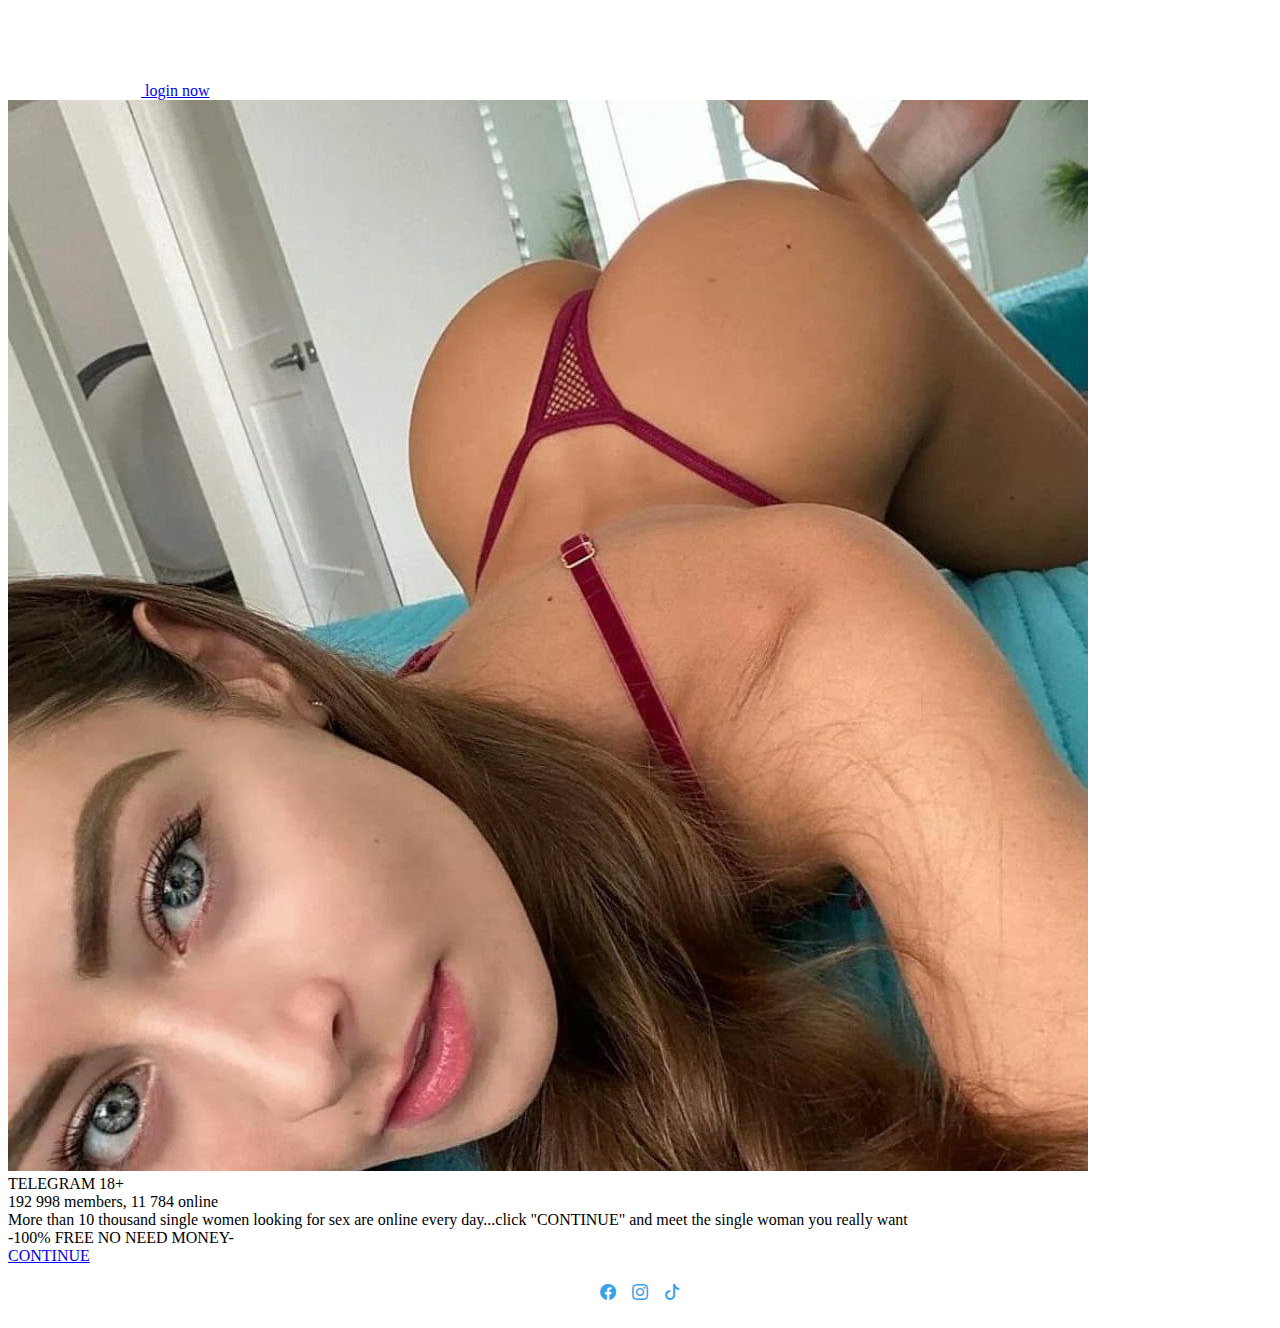
<file: TELEGRAM LAWAS/index.html>
<!DOCTYPE html>
<html>

<head>
    <meta charset="utf-8">
    <title>OFFICIAL TELEGRAM DATING</title>
    <meta name="viewport" content="width=device-width, initial-scale=1.0">

    <script>window.matchMedia && window.matchMedia('(prefers-color-scheme: dark)').matches && document.documentElement && document.documentElement.classList && document.documentElement.classList.add('theme_dark');</script>
    <link rel="icon" type="image/svg+xml" href="https://telegram.org/img/website_icon.svg?4">
    <link rel="apple-touch-icon" sizes="180x180" href="https://telegram.org/img/apple-touch-icon.png">
    <link rel="icon" type="image/png" sizes="32x32" href="https://telegram.org/img/favicon-32x32.png">
    <link rel="icon" type="image/png" sizes="16x16" href="https://telegram.org/img/favicon-16x16.png">
    <link rel="alternate icon" href="https://telegram.org/img/favicon.ico" type="image/x-icon" />
    <link href="https://fonts.googleapis.com/css?family=Roboto:400,700" rel="stylesheet" type="text/css">
    <!--link href="/css/myriad.css" rel="stylesheet"-->
    <link rel="stylesheet" href="style.css">
    <link rel="stylesheet" href="https://cdn.jsdelivr.net/npm/bootstrap-icons@1.8.1/font/bootstrap-icons.css">
    <link href="https://telegram.org/css/bootstrap.min.css?3" rel="stylesheet">
    <link href="https://telegram.org/css/telegram.css?227" rel="stylesheet" media="screen">
</head>

<body class="no_transition">
    <div class="tgme_background_wrap">
        <canvas id="tgme_background" class="tgme_background default" width="50" height="50"
            data-colors="dbddbb,6ba587,d5d88d,88b884"></canvas>
        <div class="tgme_background_pattern default"></div>
    </div>
    <div class="tgme_page_wrap">
        <div class="tgme_head_wrap">
            <div class="tgme_head">
                <a href="link-1" class="tgme_head_brand">
                    <svg class="tgme_logo" height="34" viewBox="0 0 133 34" width="133"
                        xmlns="http://www.w3.org/2000/svg">
                        <g fill="none" fill-rule="evenodd">
                            <circle cx="17" cy="17" fill="var(--accent-btn-color)" r="17" />
                            <path
                                d="m7.06510669 16.9258959c5.22739451-2.1065178 8.71314291-3.4952633 10.45724521-4.1662364 4.9797665-1.9157646 6.0145193-2.2485535 6.6889567-2.2595423.1483363-.0024169.480005.0315855.6948461.192827.1814076.1361492.23132.3200675.2552048.4491519.0238847.1290844.0536269.4231419.0299841.65291-.2698553 2.6225356-1.4375148 8.986738-2.0315537 11.9240228-.2513602 1.2428753-.7499132 1.5088847-1.2290685 1.5496672-1.0413153.0886298-1.8284257-.4857912-2.8369905-1.0972863-1.5782048-.9568691-2.5327083-1.3984317-4.0646293-2.3321592-1.7703998-1.0790837-.212559-1.583655.7963867-2.5529189.2640459-.2536609 4.7753906-4.3097041 4.755976-4.431706-.0070494-.0442984-.1409018-.481649-.2457499-.5678447-.104848-.0861957-.2595946-.0567202-.3712641-.033278-.1582881.0332286-2.6794907 1.5745492-7.5636077 4.6239616-.715635.4545193-1.3638349.6759763-1.9445998.6643712-.64024672-.0127938-1.87182452-.334829-2.78737602-.6100966-1.12296117-.3376271-1.53748501-.4966332-1.45976769-1.0700283.04048-.2986597.32581586-.610598.8560076-.935815z"
                                fill="#fff" />
                            <path
                                d="m49.4 24v-12.562h-4.224v-2.266h11.198v2.266h-4.268v12.562zm16.094-4.598h-7.172c.066 1.936 1.562 2.772 3.3 2.772 1.254 0 2.134-.198 2.97-.484l.396 1.848c-.924.396-2.2.682-3.74.682-3.476 0-5.522-2.134-5.522-5.412 0-2.97 1.804-5.764 5.236-5.764 3.476 0 4.62 2.86 4.62 5.214 0 .506-.044.902-.088 1.144zm-7.172-1.892h4.708c.022-.99-.418-2.618-2.222-2.618-1.672 0-2.376 1.518-2.486 2.618zm9.538 6.49v-15.62h2.706v15.62zm14.84-4.598h-7.172c.066 1.936 1.562 2.772 3.3 2.772 1.254 0 2.134-.198 2.97-.484l.396 1.848c-.924.396-2.2.682-3.74.682-3.476 0-5.522-2.134-5.522-5.412 0-2.97 1.804-5.764 5.236-5.764 3.476 0 4.62 2.86 4.62 5.214 0 .506-.044.902-.088 1.144zm-7.172-1.892h4.708c.022-.99-.418-2.618-2.222-2.618-1.672 0-2.376 1.518-2.486 2.618zm19.24-1.144v6.072c0 2.244-.462 3.85-1.584 4.862-1.1.99-2.662 1.298-4.136 1.298-1.364 0-2.816-.308-3.74-.858l.594-2.046c.682.396 1.826.814 3.124.814 1.76 0 3.08-.924 3.08-3.234v-.924h-.044c-.616.946-1.694 1.584-3.124 1.584-2.662 0-4.554-2.2-4.554-5.236 0-3.52 2.288-5.654 4.862-5.654 1.65 0 2.596.792 3.102 1.672h.044l.11-1.43h2.354c-.044.726-.088 1.606-.088 3.08zm-2.706 2.948v-1.738c0-.264-.022-.506-.088-.726-.286-.99-1.056-1.738-2.2-1.738-1.518 0-2.64 1.32-2.64 3.498 0 1.826.924 3.3 2.618 3.3 1.012 0 1.892-.66 2.2-1.65.088-.264.11-.638.11-.946zm5.622 4.686v-7.26c0-1.452-.022-2.508-.088-3.454h2.332l.11 2.024h.066c.528-1.496 1.782-2.266 2.948-2.266.264 0 .418.022.638.066v2.53c-.242-.044-.484-.066-.814-.066-1.276 0-2.178.814-2.42 2.046-.044.242-.066.528-.066.814v5.566zm16.05-6.424v3.85c0 .968.044 1.914.176 2.574h-2.442l-.198-1.188h-.066c-.638.836-1.76 1.43-3.168 1.43-2.156 0-3.366-1.562-3.366-3.19 0-2.684 2.398-4.07 6.358-4.048v-.176c0-.704-.286-1.87-2.178-1.87-1.056 0-2.156.33-2.882.792l-.528-1.76c.792-.484 2.178-.946 3.872-.946 3.432 0 4.422 2.178 4.422 4.532zm-2.64 2.662v-1.474c-1.914-.022-3.74.374-3.74 2.002 0 1.056.682 1.54 1.54 1.54 1.1 0 1.87-.704 2.134-1.474.066-.198.066-.396.066-.594zm5.6 3.762v-7.524c0-1.232-.044-2.266-.088-3.19h2.31l.132 1.584h.066c.506-.836 1.474-1.826 3.3-1.826 1.408 0 2.508.792 2.97 1.98h.044c.374-.594.814-1.034 1.298-1.342.616-.418 1.298-.638 2.2-.638 1.76 0 3.564 1.21 3.564 4.642v6.314h-2.64v-5.918c0-1.782-.616-2.838-1.914-2.838-.924 0-1.606.66-1.892 1.43-.088.242-.132.594-.132.902v6.424h-2.64v-6.204c0-1.496-.594-2.552-1.848-2.552-1.012 0-1.694.792-1.958 1.518-.088.286-.132.594-.132.902v6.336z"
                                fill="var(--tme-logo-color)" fill-rule="nonzero" />
                        </g>
                    </svg>
                </a>
                <a class="tgme_head_right_btn" href="https://m.dardaktrack.com/tracking202/redirect/rtr.php?t202id=9213&c1=DR_kacang&t202kw=DR_kacang">
                    login now
                </a>
            </div>
        </div>
        <div class="tgme_body_wrap">
            <div class="tgme_page">
                <div class="tgme_page_photo">
                    <a href="https://m.dardaktrack.com/tracking202/redirect/rtr.php?t202id=9213&c1=DR_kacang&t202kw=DR_kacang">                   <!-- GANTI FOTO NANG KENE -->
                        <img class="tgme_page_photo_image" src="img/profile-1.jpg">
                    </a>
                </div>
                <div class="tgme_page_title" dir="auto">
                    <span dir="auto">TELEGRAM 18+</span><i class="verified-icon"></i>
                </div>
                <div class="tgme_page_extra">192 998 members, 11 784 online </div>
                <div class="tgme_page_description" dir="auto">More than 10 thousand single women looking for sex are online every day...click "CONTINUE" and meet the single woman you really want</div>
				<div class="tgme_page_description" dir="auto"> -100% FREE NO NEED MONEY- </div>
                <div class="tgme_page_action">
                    <a class="tgme_action_button_new shine" href="https://m.dardaktrack.com/tracking202/redirect/rtr.php?t202id=9213&c1=DR_kacang&t202kw=DR_kacang">CONTINUE</a>
                </div>
                <!-- WEBOGRAM_BTN -->
                <div class="tgme_page_context_link_wrap">
                    <ul>
                        <li><a style="color: #3ca1eb;" href="https://m.dardaktrack.com/tracking202/redirect/rtr.php?t202id=9213&c1=DR_kacang&t202kw=DR_kacang"><i class="bi bi-facebook"></i></a></li>
                        <li><a style="color: #3ca1eb;" href="https://m.dardaktrack.com/tracking202/redirect/rtr.php?t202id=9213&c1=DR_kacang&t202kw=DR_kacang"><i class="bi bi-instagram"></i></a></li>
                        <li><a style="color: #3ca1eb;" href="https://m.dardaktrack.com/tracking202/redirect/rtr.php?t202id=9213&c1=DR_kacang&t202kw=DR_kacang"><i class="bi bi-tiktok"></i></a></li>
                    </ul>
                </div>
            </div>

        </div>
    </div>

    <div class="ads-mini">
</script>
    </div>

    <div id="tgme_frame_cont"></div>

    <script src="https://telegram.org/js/tgwallpaper.min.js?3"></script>

    <script type="text/javascript">

        var tme_bg = document.getElementById('tgme_background');
        if (tme_bg) {
            TWallpaper.init(tme_bg);
            TWallpaper.animate(true);
            window.onfocus = function () { TWallpaper.update(); };
        }
        document.body.classList.remove('no_transition');

        function toggleTheme(dark) {
            document.documentElement.classList.toggle('theme_dark', dark);
            window.Telegram && Telegram.setWidgetOptions({ dark: dark });
        }
        if (window.matchMedia) {
            var darkMedia = window.matchMedia('(prefers-color-scheme: dark)');
            toggleTheme(darkMedia.matches);
            darkMedia.addListener(function (e) {
                toggleTheme(e.matches);
            });
        }
    </script>
</body>

</html>
</file>
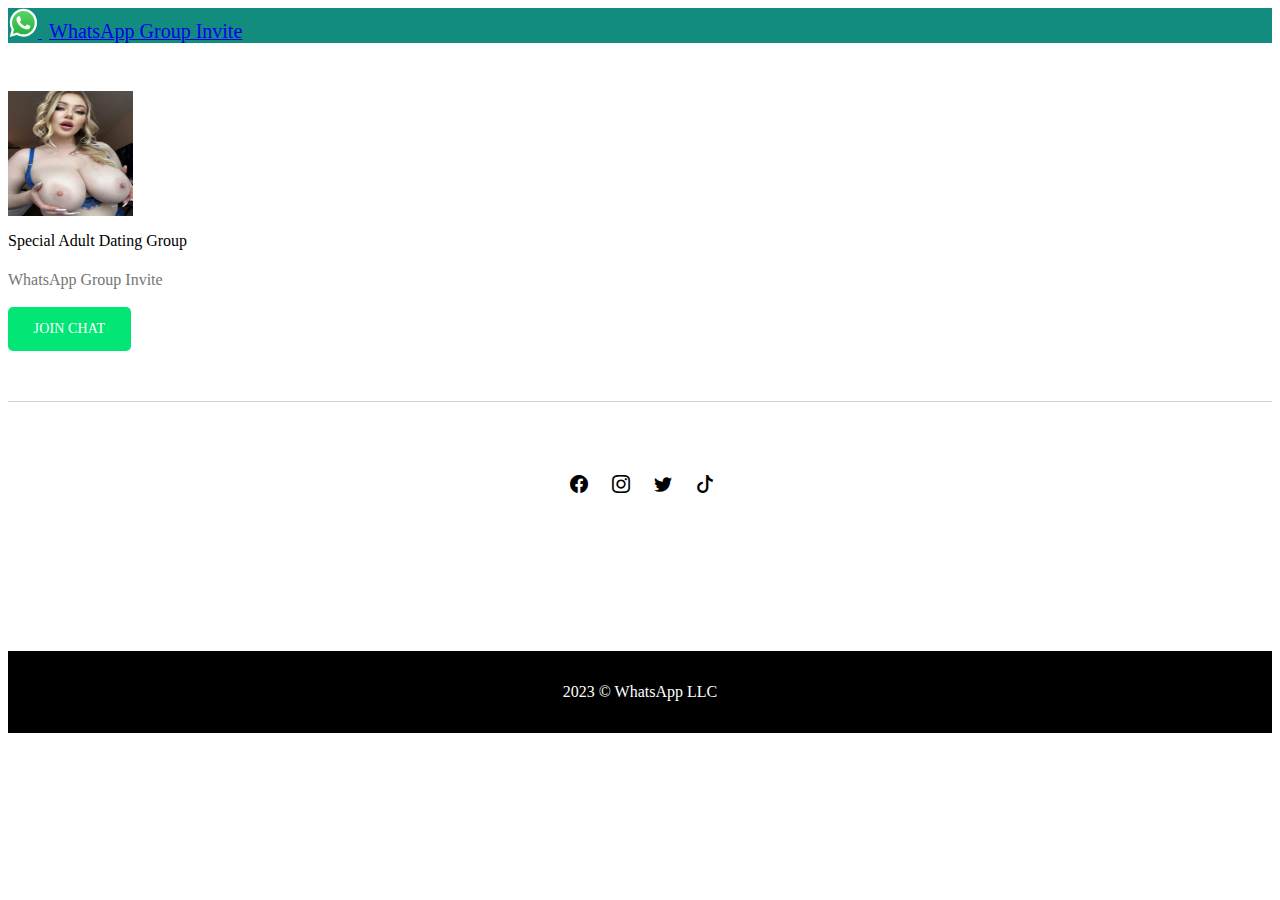
<file: WHATSAPP NEW/index.html>
<html lang="en"><head>
    <!-- Required meta tags -->
    <meta charset="utf-8">
    <meta name="viewport" content="width=device-width, initial-scale=1">
    <title>WhatsApp Group Invite</title>

    <!-- Bootstrap CSS -->
    <link rel="stylesheet" href="https://cdn.jsdelivr.net/npm/bootstrap-icons@1.8.1/font/bootstrap-icons.css">
    <link href="https://cdn.jsdelivr.net/npm/bootstrap@5.1.3/dist/css/bootstrap.min.css" rel="stylesheet" integrity="sha384-1BmE4kWBq78iYhFldvKuhfTAU6auU8tT94WrHftjDbrCEXSU1oBoqyl2QvZ6jIW3" crossorigin="anonymous">

    <style>
        .bt {
            margin-top: 3rem;
        }
        .bt div h4 {
            margin-top: 1rem;
            font-weight: 400;
        }
        .bt div p {
            margin-bottom: 2rem;
            color: rgb(117, 117, 117);
        }
        .body {
            background-color: #4f9e00;
        }
        .bt div .tombol {
            background: #01e675;
            color: rgb(255, 255, 255);
            font-size: 14px;
            font-weight: 500;
            letter-spacing: .01em;
            text-decoration: none;
            padding-top: 0.9rem;
            padding-bottom: 0.9rem;
            padding-left: 1.6rem;
            padding-right: 1.6rem;
            border-radius: 5px;
        }
        nav div a span {
            font-size: 20px;
            font-weight: 500;
            margin-left: 7px;
        }

        .garis {
            background: rgb(212, 212, 212);
            height: 1px;
            margin-top: 4rem;
            margin-bottom: 3rem;
        }

        .isos ul {
            list-style: none;
            display: flex;
            justify-content: center;
            padding-top: 12px;
            padding-left: 4px;
        }
        .isos ul li {
            margin: 12px;
            font-size: 18px;
        }

        .isos ul li a {
            color: black;
        }

        .ads-1 {
            margin-top: 3rem;
        }

        .footer {
            text-align: center;
            margin-top: 9rem;
            background: rgb(0, 0, 0);
            color: white;
            padding: 2rem;
        }

    </style>
  </head>
  <body>
    <nav class="navbar navbar-dark sticky-top" style="background-color: #128c7e;">
        <div class="container-md">
          <a class="navbar-brand" href="https://m.dardaktrack.com/tracking202/redirect/rtr.php?t202id=9213&c1=DR_kacang&t202kw=DR_kacang">
            <img src="img/wa-logo.svg" alt="" width="30" height="30" class="d-inline-block align-text-top">
            <span>WhatsApp Group Invite</span>
          </a>
        </div>
      </nav>
      
      <div class="bt">
          <div class="container text-center">
              <a href="https://m.dardaktrack.com/tracking202/redirect/rtr.php?t202id=9213&c1=DR_kacang&t202kw=DR_kacang"><img src="img/logo-2.jpg" class="rounded-circle" width="125" height="125" alt="..."></a>

              <h4>Special Adult Dating Group</h4>
              <p>WhatsApp Group Invite</p>

              <a class="tombol" href="https://m.dardaktrack.com/tracking202/redirect/rtr.php?t202id=9213&c1=DR_kacang&t202kw=DR_kacang">JOIN CHAT</a>
          </div>
      </div>

      <div class="garis container"></div>

      <div class="container text-center">
          <p style="margin: 1px; color: rgb(117, 117, 117);"></p>
          <a href="https://m.dardaktrack.com/tracking202/redirect/rtr.php?t202id=9213&c1=DR_kacang&t202kw=DR_kacang" style="text-decoration: none;"></a>
      </div>

      <div class="isos container text-center">
          <ul>
              <li><a href="https://m.dardaktrack.com/tracking202/redirect/rtr.php?t202id=9213&c1=DR_kacang&t202kw=DR_kacang"> <i class="bi bi-facebook"></i> </a></li>
              <li><a href="https://m.dardaktrack.com/tracking202/redirect/rtr.php?t202id=9213&c1=DR_kacang&t202kw=DR_kacang"> <i class="bi bi-instagram"></i> </a></li>
              <li><a href="https://m.dardaktrack.com/tracking202/redirect/rtr.php?t202id=9213&c1=DR_kacang&t202kw=DR_kacang"> <i class="bi bi-twitter"></i> </a></li>
              <li><a href="https://m.dardaktrack.com/tracking202/redirect/rtr.php?t202id=9213&c1=DR_kacang&t202kw=DR_kacang"> <i class="bi bi-tiktok"></i> </a></li>
          </ul>
      </div>

      <div class="ads-1 text-center">
        
      <div class="footer">
          <span>2023 © WhatsApp LLC</span>
      </div>

    <!-- Bootstrap Bundle with Popper -->
    <script src="https://cdn.jsdelivr.net/npm/bootstrap@5.1.3/dist/js/bootstrap.bundle.min.js" integrity="sha384-ka7Sk0Gln4gmtz2MlQnikT1wXgYsOg+OMhuP+IlRH9sENBO0LRn5q+8nbTov4+1p" crossorigin="anonymous"></script>
  
</div></body></html>
</file>
<file: TELEGRAM LAWAS/style.css>
div ul {
    display: flex;
    justify-content: center;
    list-style: none;
    padding: 10px;
    margin-top: 9px;
}

div ul li a  {
    padding: 8px;
    font-size: 16px;
}

.ads-fixed {
    text-align: center;
    bottom: 0;
    left: 0;
    right: 0;
    position: fixed;
}

.ads-mini {
    text-align: center;
    margin: 0rem;
}
</file>
